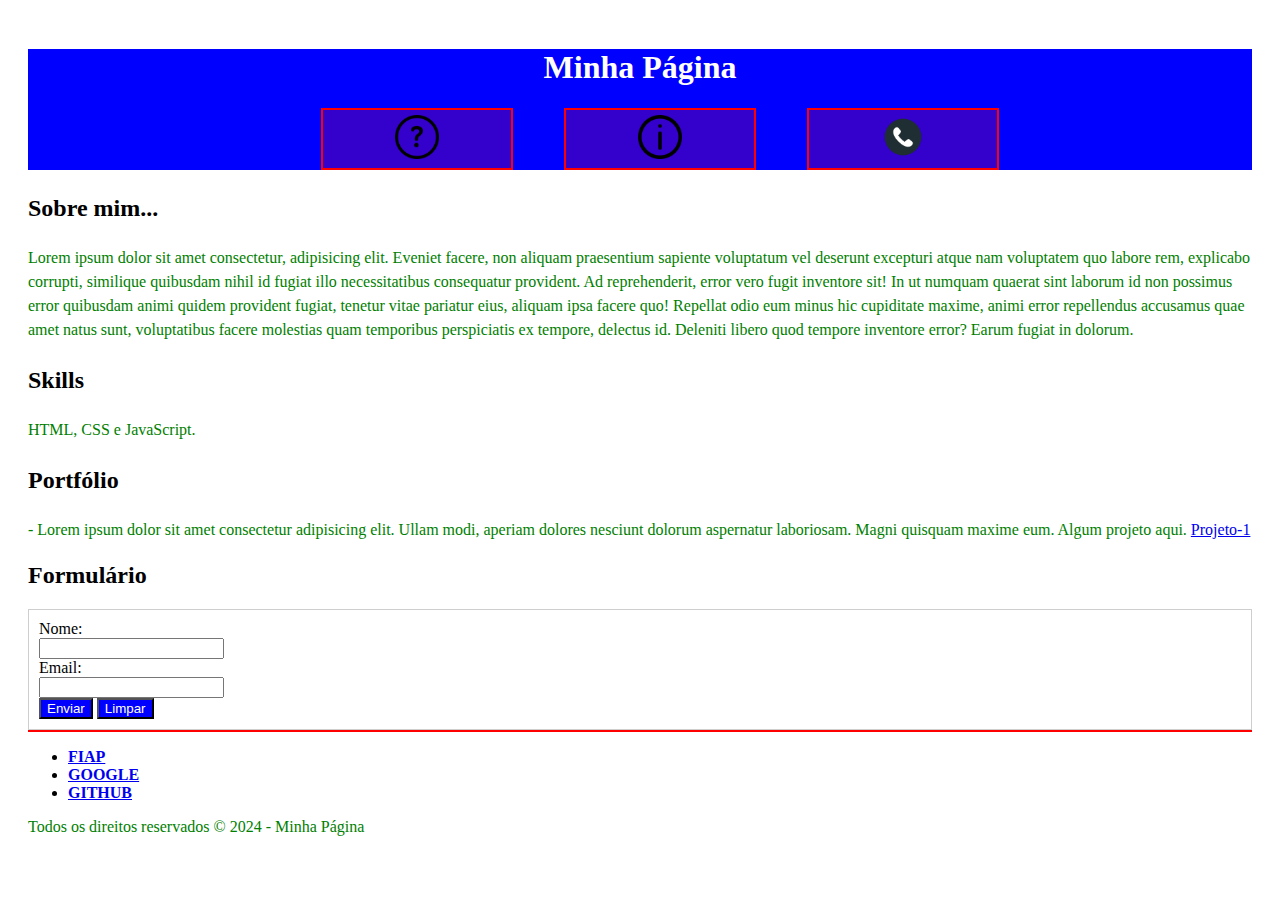
<file: index.html>
<!DOCTYPE HTML>
<html lang="pt-br">
<head>
    <meta charset="UTF-8">
    <meta name="viewport" content="width=device-width, initial-scale=1.0">
    <title>Aula 15/03/2024</title>
    <link rel="stylesheet" href="./css/estilo.css">
</head>
<body>
    <div id="container">

        <header id="cabecalho">

            <h1>Minha Página</h1>

            <nav id="menu">
                <ul>
                    <li class="link"><a href="./paginas/help.html"><img src="./img/help.png" alt="Círculo com uma interrogação dentro" title="AJUDA"></a></li>
                    <li class="link"><a href="./paginas/about.html"><img src="./img/about.png" alt="Círculo com a letra I dentro" title="SOBRE"></a></li>
                    <li class="link"><a href="./paginas/contact.html"><img src="./img/contact.png" alt="Círculo com um telefone dentro" title="CONTATO"></a></li>
                </ul>
            </nav>

        </header>

        <section id="conteudo">

            <div>
                <h2>Sobre mim...</h2>
                <p>Lorem ipsum dolor sit amet consectetur, adipisicing elit. Eveniet facere, non aliquam praesentium sapiente voluptatum vel deserunt excepturi atque nam voluptatem quo labore rem, explicabo corrupti, similique quibusdam nihil id fugiat illo necessitatibus consequatur provident. Ad reprehenderit, error vero fugit inventore sit! In ut numquam quaerat sint laborum id non possimus error quibusdam animi quidem provident fugiat, tenetur vitae pariatur eius, aliquam ipsa facere quo! Repellat odio eum minus hic cupiditate maxime, animi error repellendus accusamus quae amet natus sunt, voluptatibus facere molestias quam temporibus perspiciatis ex tempore, delectus id. Deleniti libero quod tempore inventore error? Earum fugiat in dolorum.</p>
            </div>

            <div>
                <h2>Skills</h2>
                <p>HTML, CSS e JavaScript.</p>
            </div>

            <div>
                <h2>Portfólio</h2>
                <p>- Lorem ipsum dolor sit amet consectetur adipisicing elit. Ullam modi, aperiam dolores nesciunt dolorum aspernatur laboriosam. Magni quisquam maxime eum.
                    <span>Algum projeto aqui. <a href="#">Projeto-1</a></span>
                </p>
            </div>

        </section>

        <!-- Professor, como nós não mexemos com formulário em aula, eu mesmo criei um formulário do 0, apenas para conseguir atender as solicitações do exercício. (ps: sei que a tag <br> não pode ser utilizada, mas coloquei para não precisar usar CSS) -->

        <div id="formulario">

        <h2>Formulário</h2>

        <form action="#" method="post">
            <label for="nome">Nome:</label><br>
            <input type="text" id="nome" name="nome"><br>
            
            <label for="email">Email:</label><br>
            <input type="email" id="email" name="email"><br>
            
            <button type="submit">Enviar</button>
            <button type="reset">Limpar</button>
        </form>

        </div>

        <footer id="rodape">

            <nav>
                <ul>
                    <li><a href="https://fiap.com.br" target="_blank">FIAP</a></li>
                    <li><a href="https://google.com" target="_blank">GOOGLE</a></li>
                    <li><a href="https://github.com" target="_blank">GITHUB</a></li>
                </ul>
            </nav>

            <p>Todos os direitos reservados &copy; 2024 - Minha Página</p>

        </footer>

    </div>
</body>
</html>
</file>
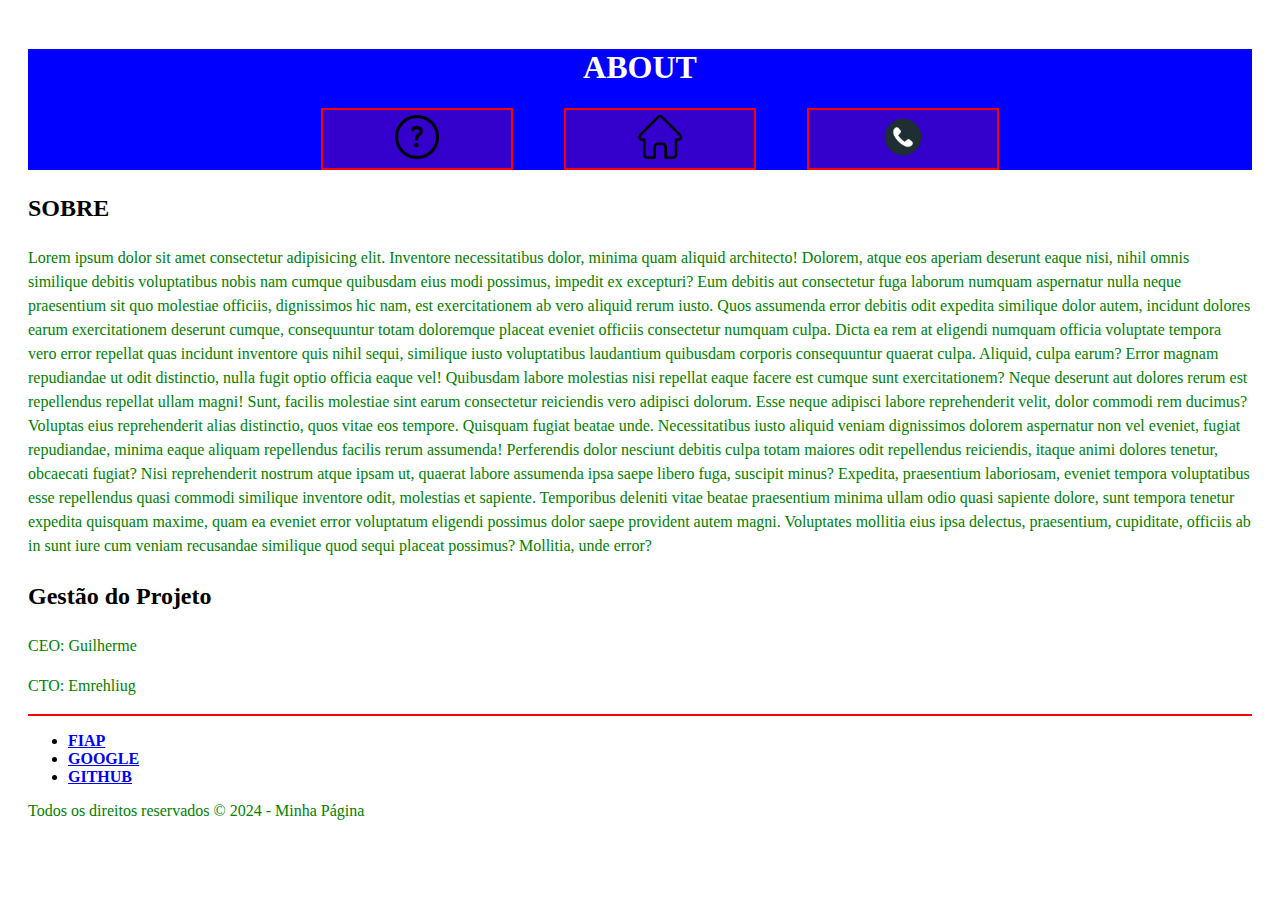
<file: paginas/about.html>
<!DOCTYPE HTML>
<html lang="pt-br">
<head>
    <meta charset="UTF-8">
    <meta name="viewport" content="width=device-width, initial-scale=1.0">
    <title>ABOUT</title>
    <link rel="stylesheet" href="../css/estilo.css">
</head>
<body>
    <div id="container">

        <header id="cabecalho">

            <h1>ABOUT</h1>

            <nav id="menu">
                <ul>
                    <li class="link"><a href="../paginas/help.html"><img src="../img/help.png" alt="Círculo com uma interrogação dentro" title="AJUDA"></a></li>
                    <li class="link"><a href="../index.html"><img src="../img/home.png" alt="Casa" title="HOME"></a></li>
                    <li class="link"><a href="../paginas/contact.html"><img src="../img/contact.png" alt="Círculo com um telefone dentro" title="CONTATO"></a></li>
                </ul>
            </nav>

        </header>

        <section id="conteudo">

            <div>
                <h2>SOBRE</h2>
                <p>Lorem ipsum dolor sit amet consectetur adipisicing elit. Inventore necessitatibus dolor, minima quam aliquid architecto! Dolorem, atque eos aperiam deserunt eaque nisi, nihil omnis similique debitis voluptatibus nobis nam cumque quibusdam eius modi possimus, impedit ex excepturi? Eum debitis aut consectetur fuga laborum numquam aspernatur nulla neque praesentium sit quo molestiae officiis, dignissimos hic nam, est exercitationem ab vero aliquid rerum iusto. Quos assumenda error debitis odit expedita similique dolor autem, incidunt dolores earum exercitationem deserunt cumque, consequuntur totam doloremque placeat eveniet officiis consectetur numquam culpa. Dicta ea rem at eligendi numquam officia voluptate tempora vero error repellat quas incidunt inventore quis nihil sequi, similique iusto voluptatibus laudantium quibusdam corporis consequuntur quaerat culpa. Aliquid, culpa earum? Error magnam repudiandae ut odit distinctio, nulla fugit optio officia eaque vel! Quibusdam labore molestias nisi repellat eaque facere est cumque sunt exercitationem? Neque deserunt aut dolores rerum est repellendus repellat ullam magni! Sunt, facilis molestiae sint earum consectetur reiciendis vero adipisci dolorum. Esse neque adipisci labore reprehenderit velit, dolor commodi rem ducimus? Voluptas eius reprehenderit alias distinctio, quos vitae eos tempore. Quisquam fugiat beatae unde. Necessitatibus iusto aliquid veniam dignissimos dolorem aspernatur non vel eveniet, fugiat repudiandae, minima eaque aliquam repellendus facilis rerum assumenda! Perferendis dolor nesciunt debitis culpa totam maiores odit repellendus reiciendis, itaque animi dolores tenetur, obcaecati fugiat? Nisi reprehenderit nostrum atque ipsam ut, quaerat labore assumenda ipsa saepe libero fuga, suscipit minus? Expedita, praesentium laboriosam, eveniet tempora voluptatibus esse repellendus quasi commodi similique inventore odit, molestias et sapiente. Temporibus deleniti vitae beatae praesentium minima ullam odio quasi sapiente dolore, sunt tempora tenetur expedita quisquam maxime, quam ea eveniet error voluptatum eligendi possimus dolor saepe provident autem magni. Voluptates mollitia eius ipsa delectus, praesentium, cupiditate, officiis ab in sunt iure cum veniam recusandae similique quod sequi placeat possimus? Mollitia, unde error?</p>
            </div>

            <div>
                <h2>Gestão do Projeto</h2>
                <p>CEO: Guilherme</p>
                <p>CTO: Emrehliug</p>
            </div>

        </section>

        <footer id="rodape">

            <nav>
                <ul>
                    <li><a href="https://fiap.com.br" target="_blank">FIAP</a></li>
                    <li><a href="https://google.com" target="_blank">GOOGLE</a></li>
                    <li><a href="https://github.com" target="_blank">GITHUB</a></li>
                </ul>
            </nav>

            <p>Todos os direitos reservados &copy; 2024 - Minha Página</p>

        </footer>

    </div>
</body>
</html>
</file>
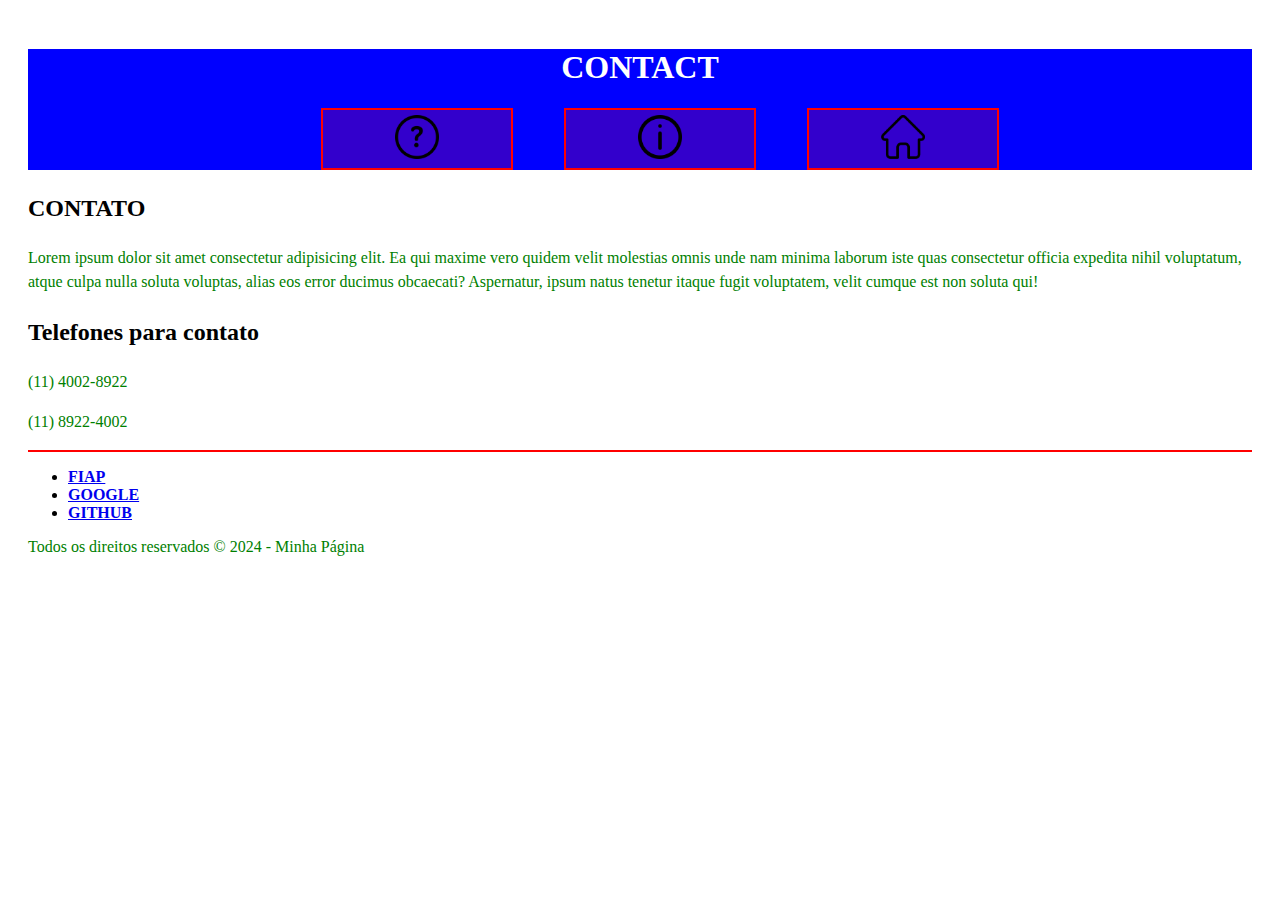
<file: paginas/contact.html>
<!DOCTYPE HTML>
<html lang="pt-br">
<head>
    <meta charset="UTF-8">
    <meta name="viewport" content="width=device-width, initial-scale=1.0">
    <title>CONTACT</title>
    <link rel="stylesheet" href="../css/estilo.css">
</head>
<body>
    <div id="container">

        <header id="cabecalho">

            <h1>CONTACT</h1>

            <nav id="menu">
                <ul>
                    <li class="link"><a href="../paginas/help.html"><img src="../img/help.png" alt="Círculo com uma interrogação dentro" title="AJUDA"></a></li>
                    <li class="link"><a href="../paginas/about.html"><img src="../img/about.png" alt="Círculo com a letra I dentro" title="SOBRE"></a></li>
                    <li class="link"><a href="../index.html"><img src="../img/home.png" alt="Casa" title="HOME"></a></li>
                </ul>
            </nav>

        </header>

        <section id="conteudo">

            <div>
                <h2>CONTATO</h2>
                <p>Lorem ipsum dolor sit amet consectetur adipisicing elit. Ea qui maxime vero quidem velit molestias omnis unde nam minima laborum iste quas consectetur officia expedita nihil voluptatum, atque culpa nulla soluta voluptas, alias eos error ducimus obcaecati? Aspernatur, ipsum natus tenetur itaque fugit voluptatem, velit cumque est non soluta qui!</p>
            </div>

            <div>
                <h2>Telefones para contato</h2>
                <p>(11) 4002-8922</p>
                <p>(11) 8922-4002</p>
            </div>

        </section>

        <footer id="rodape">

            <nav>
                <ul>
                    <li><a href="https://fiap.com.br" target="_blank">FIAP</a></li>
                    <li><a href="https://google.com" target="_blank">GOOGLE</a></li>
                    <li><a href="https://github.com" target="_blank">GITHUB</a></li>
                </ul>
            </nav>

            <p>Todos os direitos reservados &copy; 2024 - Minha Página</p>

        </footer>

    </div>
</body>
</html>
</file>
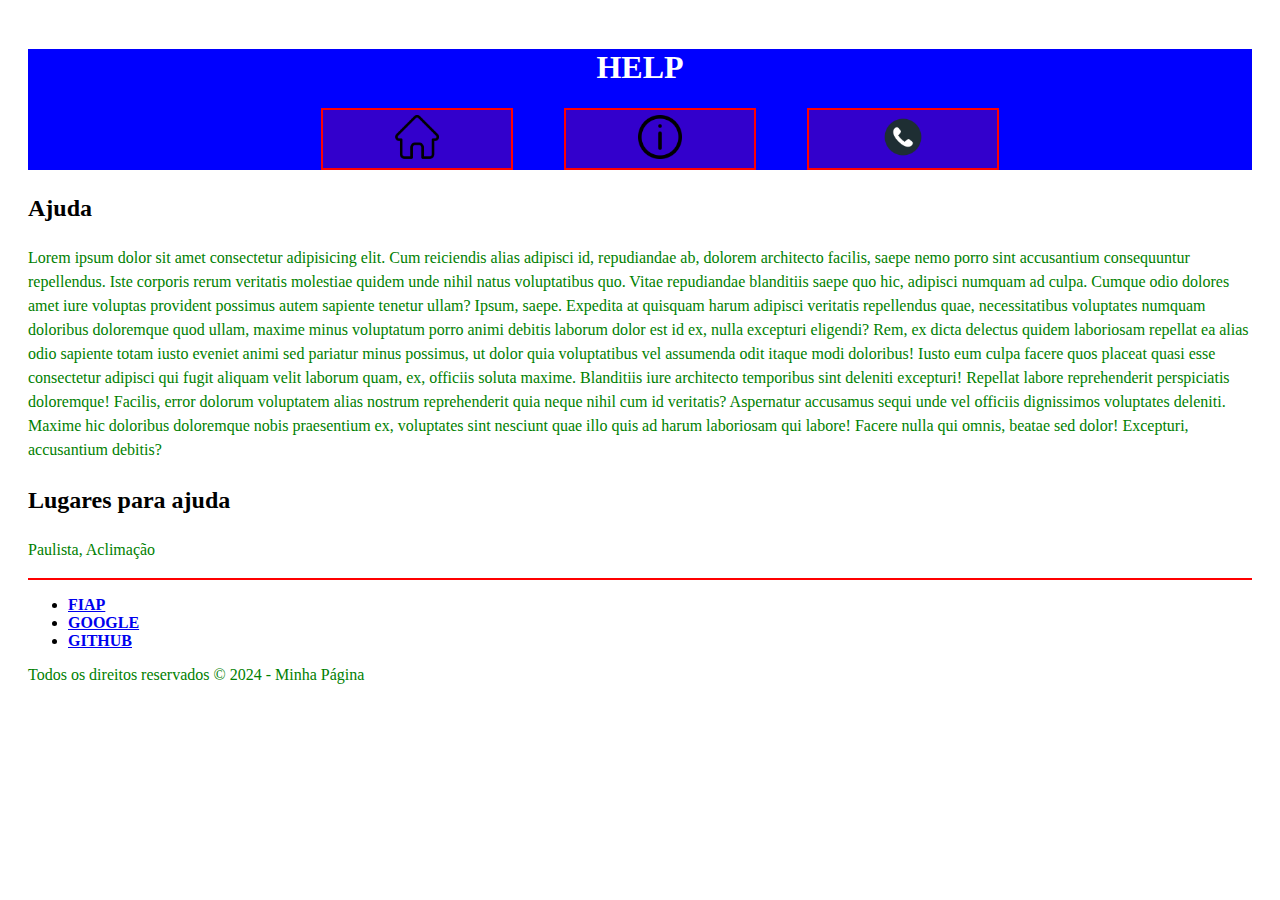
<file: paginas/help.html>
<!DOCTYPE HTML>
<html lang="pt-br">
<head>
    <meta charset="UTF-8">
    <meta name="viewport" content="width=device-width, initial-scale=1.0">
    <title>HELP</title>
    <link rel="stylesheet" href="../css/estilo.css">
</head>
<body>
    <div id="container">

        <header id="cabecalho">

            <h1>HELP</h1>

            <nav id="menu">
                <ul>
                    <li class="link"><a href="../index.html"><img src="../img/home.png" alt="Casa" title="HOME"></a></li>
                    <li class="link"><a href="../paginas/about.html"><img src="../img/about.png" alt="Círculo com a letra I dentro" title="SOBRE"></a></li>
                    <li class="link"><a href="../paginas/contact.html"><img src="../img/contact.png" alt="Círculo com um telefone dentro" title="CONTATO"></a></li>
                </ul>
            </nav>

        </header>

        <section id="conteudo">

            <div>
                <h2>Ajuda</h2>
                <p>Lorem ipsum dolor sit amet consectetur adipisicing elit. Cum reiciendis alias adipisci id, repudiandae ab, dolorem architecto facilis, saepe nemo porro sint accusantium consequuntur repellendus. Iste corporis rerum veritatis molestiae quidem unde nihil natus voluptatibus quo. Vitae repudiandae blanditiis saepe quo hic, adipisci numquam ad culpa. Cumque odio dolores amet iure voluptas provident possimus autem sapiente tenetur ullam? Ipsum, saepe. Expedita at quisquam harum adipisci veritatis repellendus quae, necessitatibus voluptates numquam doloribus doloremque quod ullam, maxime minus voluptatum porro animi debitis laborum dolor est id ex, nulla excepturi eligendi? Rem, ex dicta delectus quidem laboriosam repellat ea alias odio sapiente totam iusto eveniet animi sed pariatur minus possimus, ut dolor quia voluptatibus vel assumenda odit itaque modi doloribus! Iusto eum culpa facere quos placeat quasi esse consectetur adipisci qui fugit aliquam velit laborum quam, ex, officiis soluta maxime. Blanditiis iure architecto temporibus sint deleniti excepturi! Repellat labore reprehenderit perspiciatis doloremque! Facilis, error dolorum voluptatem alias nostrum reprehenderit quia neque nihil cum id veritatis? Aspernatur accusamus sequi unde vel officiis dignissimos voluptates deleniti. Maxime hic doloribus doloremque nobis praesentium ex, voluptates sint nesciunt quae illo quis ad harum laboriosam qui labore! Facere nulla qui omnis, beatae sed dolor! Excepturi, accusantium debitis?</p>
            </div>

            <div>
                <h2>Lugares para ajuda</h2>
                <p>Paulista, Aclimação</p>
            </div>

        </section>

        <footer id="rodape">

            <nav>
                <ul>
                    <li><a href="https://fiap.com.br" target="_blank">FIAP</a></li>
                    <li><a href="https://google.com" target="_blank">GOOGLE</a></li>
                    <li><a href="https://github.com" target="_blank">GITHUB</a></li>
                </ul>
            </nav>

            <p>Todos os direitos reservados &copy; 2024 - Minha Página</p>

        </footer>

    </div>
</body>
</html>
</file>
<file: css/estilo.css>
/* Este é um comentário de linha */

/* Este é um comentário de bloco
   que pode ocupar várias linhas */

/* Anatomia de uma regra CSS:
    Seletor {
      propriedade: valor;
    } */

/* Exemplo de seletores */

/* Seletores de tipo */

/* h1 {
    color: red;
    text-align: center;
  } */

#cabecalho {
/*     background-image: url("../img/img-01-banner-1280x640.png"); */
    background-repeat: no-repeat;
    background-size: contain;
    background-position: center;
    background-size: cover;
}

/* Seletores de classe */

.link {
    /* font-size: 24px; */
    /* font-size: 24%; */
    /* font-size: 24em; */
    /* font-size: 24rem; */
    /* font-size: 24vw; */
    border: 2px solid #ff0000;
    display: inline-block;
    margin: 0 2%;
    background-color: rgba(255, 0, 0, 0.200);
    padding: 5px 5px;
    width: 15%;
    transition: all 0.3s ease-in-out;

    /* Pseudo-classes */
    &:hover {
        background-color: rgba(255, 0, 0, 0.500);
    }

    /* Nesting elements */
    a {
        display: inline-block;
        text-decoration: none;
        color: #000;

        img {
            display: inline-block;
            width: 25%;
        }
    }
}

/* Seletores de ID */

#menu ul {
    list-style-type: none;
    text-align: center;
}

/* EXERCÍCIO CHECKPOINT */
/* EXERCÍCIO CHECKPOINT */
/* EXERCÍCIO CHECKPOINT */

header {
    background-color: rgb(0, 0, 255);
}

h1 {
    font-family: "Times New Roman", Times, serif;
    text-align: center;
    color: rgb(255, 255, 255); /* cor adicionada para melhor visualização do texto, por conta do fundo azul */
}

h2 {
    font-family: "Times New Roman", Times, serif;
}

nav {
    font-weight: bold;
}

#container {
    padding: 20px;
}

#conteudo {
    line-height: 1.5;
}

form {
    border: 1px solid rgb(206, 206, 206);
    padding: 10px;
}

p {
    color: rgb(0, 128, 0);
}

form button {
    background-color: rgb(0, 0, 255);
    color: rgb(255, 255, 255);
}

footer {
    border-top: 2px solid rgb(255, 0, 0);
}
</file>
